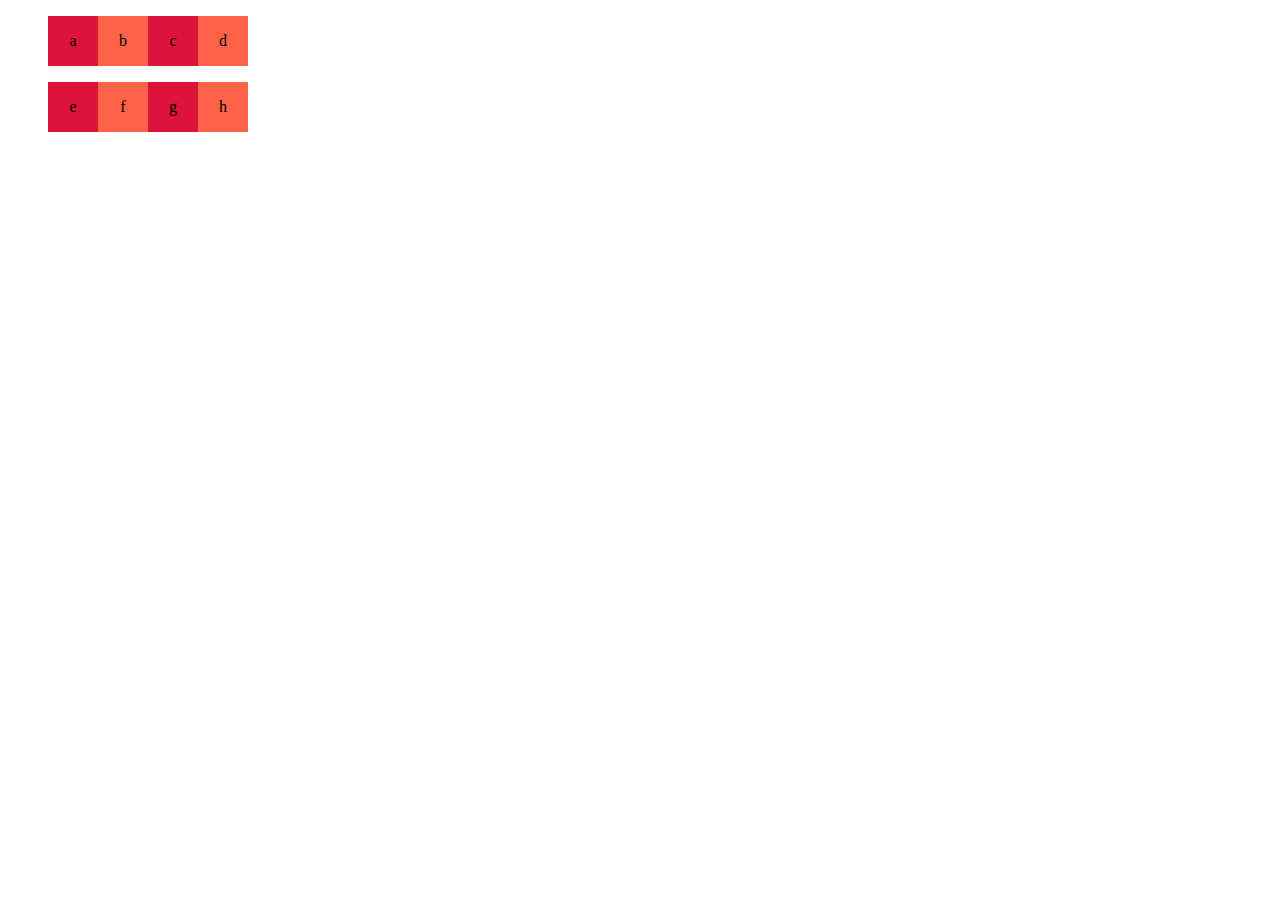
<file: e123.html>
<!DOCTYPE HTML>
<html>

<head>
    <meta http-equiv="Content-Type" content="text/html; charset=UTF-8">
    <title></title>

    <style>
.tab:after {display:block;clear:both;content:"";}
.tab li {width:50px;height:50px;float:left;list-style-type: none;background:crimson;text-align:center;line-height:50px;}
.tab li.even {background:tomato;}
.tab li.on {background:pink;}
.panel {width:200px;height:100px;background:yellow;text-align:center;line-height:100px;display:none;}
.panel.even {background:purple;}
.panel.on {display:block;}


    </style>
    <link rel="stylesheet" type="text/css" href="http://yui.yahooapis.com/3.18.1/build/cssreset/cssreset-min.css">    
    <script src="https://cdnjs.cloudflare.com/ajax/libs/jquery/3.2.1/jquery.min.js"></script>


    <script>
        $(document).ready(function () {

            var $selected = null;
            var $selectedIdx = null;
            $(".tab li").click(function(){
                
                
                if($selected) {
                    $selected.removeClass("on");
                    $(".panel").eq($selectedIdx).removeClass("on");
                }

                // $selected = $(this);
                // $selectedIdx = $selected.index();
               
                // $selected.addClass("on");
                // $(".panel").eq($selectedIdx).addClass("on");
                // console.log($selected);

                if($selected) {
                     $selected.removeClass("on");
                     $(".panel").hide();

                }
                 // $selected.addClass("on");
                // $(".panel").eq($selectedIdx).addClass("on");
                // console.log($selected);

                if($selected) {
                     $selected.removeClass("on");
                     $(".panel").hide();

                }

                $selected = $(this);
                $selectedIdx = $selected.index();
                $selected.addClass("on");
                $(".panel").eq($selectedIdx).addClass("on");

                $selected = $(this);
                $selectedIdx = $selected.index();
                $selected.addClass("on");
                $(".panel").eq($selectedIdx).addClass("on");

                 $selected = $(this);
                $selectedIdx = $selected.index();
                $selected.addClass("on");
                $(".panel").eq($selectedIdx).addClass("on");

                $selected = $(this);
                $selectedIdx = $selected.index();
                $selected.addClass("on");
                $(".panel").eq($selectedIdx).addClass("on");
                $selected = $(this);
                $selectedIdx = $selected.index();
                $selected.addClass("on");
                $(".panel").eq($selectedIdx).addClass("on");
                $selected = $(this);
                $selectedIdx = $selected.index();
                $selected.addClass("on");
                $(".panel").eq($selectedIdx).addClass("on");
                $selected = $(this);
                $selectedIdx = $selected.index();
                $selected.addClass("on");
                $(".panel").eq($selectedIdx).addClass("on");
                $selectedIdx = $selected.index();
                $selected.addClass("on");
                $(".panel").eq($selectedIdx).addClass("on");
                $selectedIdx = $selected.index();
                $selected.addClass("on");
                $(".panel").eq($selectedIdx).addClass("on");
                








            })

        });
    </script>


</head>

<body>


    <ul class="tab">
        <li>a</li>
        <li class="even">b</li>
        <li>c</li>
        <li class="even">d</li>
    </ul>
    <div class="panel">aa</div>
    <div class="panel even">bb</div>
    <div class="panel">cc</div>
    <div class="panel even">dd</div>
    
    <ul class="tab">
        <li>e</li>
        <li class="even">f</li>
        <li>g</li>
        <li class="even">h</li>
    </ul>
    <div class="panel">ee</div>
    <div class="panel even">ff</div>
    <div class="panel">gg</div>
    <div class="panel even">hh</div>

</body>

</html>
</file>
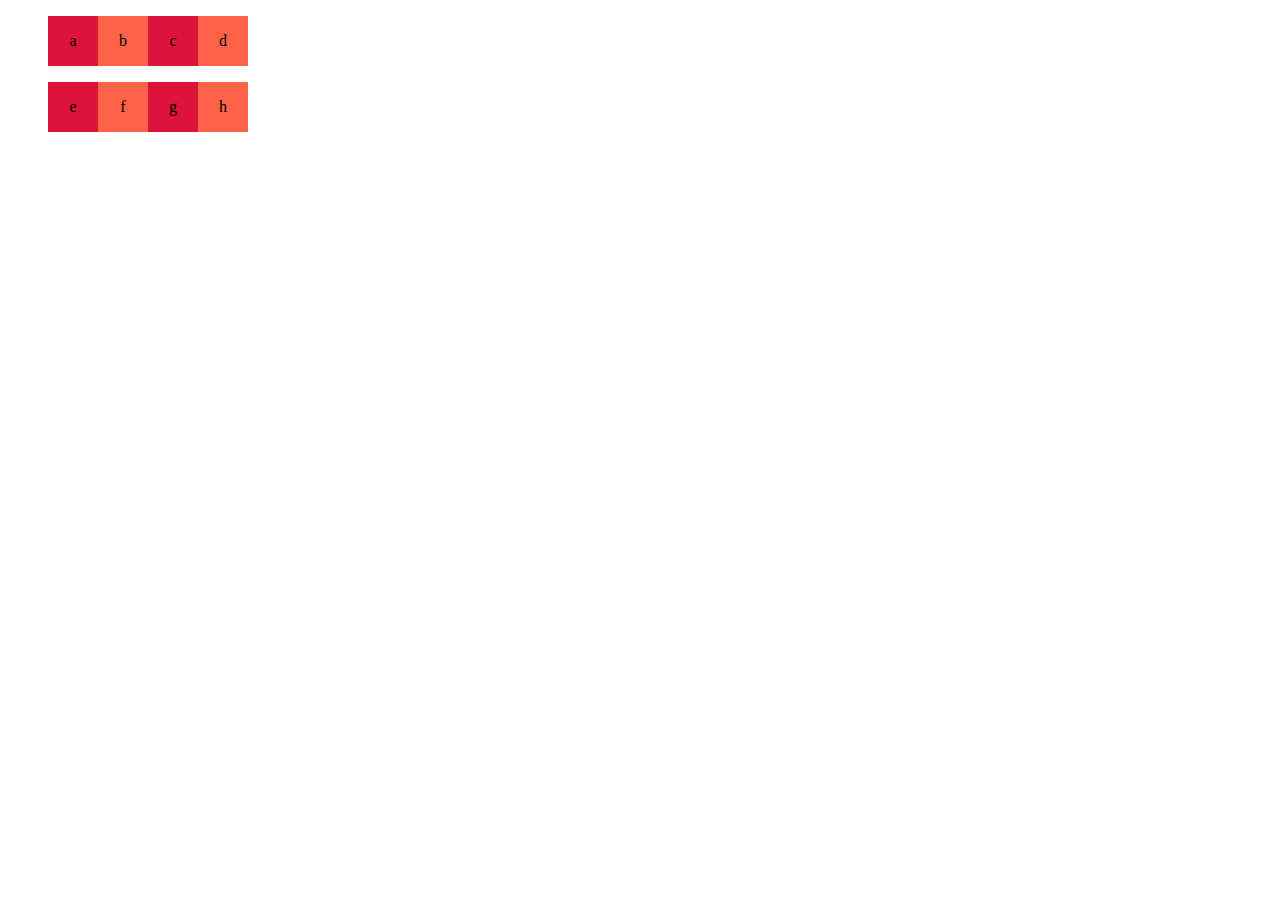
<file: e456.html>
<!DOCTYPE HTML>
<html>

<head>
    <meta http-equiv="Content-Type" content="text/html; charset=UTF-8">
    <title></title>

    <style>
.tab:after {display:block;clear:both;content:"";}
.tab li {width:50px;height:50px;float:left;list-style-type: none;background:crimson;text-align:center;line-height:50px;}
.tab li.even {background:tomato;}
.tab li.on {background:pink;}
.panel {width:200px;height:100px;background:yellow;text-align:center;line-height:100px;display:none;}
.panel.even {background:purple;}
.panel.on {display:block;}


    </style>
    <link rel="stylesheet" type="text/css" href="http://yui.yahooapis.com/3.18.1/build/cssreset/cssreset-min.css">    
    <script src="https://cdnjs.cloudflare.com/ajax/libs/jquery/3.2.1/jquery.min.js"></script>


    <script>
        $(document).ready(function () {

            var $selected = null;
            var $selectedIdx = null;
            $(".tab li").click(function(){
                
                
                // if($selected) {
                //     $selected.removeClass("on");
                //     $(".panel").eq($selectedIdx).removeClass("on");
                // }

                // $selected = $(this);
                // $selectedIdx = $selected.index();
               
                // $selected.addClass("on");
                // $(".panel").eq($selectedIdx).addClass("on");
                // console.log($selected);

                if($selected) {
                     $selected.removeClass("on");
                     $(".panel").hide();

                }

                $selected = $(this);
                $selectedIdx = $selected.index();
                $selected.addClass("on");
                $(".panel").eq($selectedIdx).addClass("on");

            })

        });
    </script>


</head>

<body>


    <ul class="tab">
        <li>a</li>
        <li class="even">b</li>
        <li>c</li>
        <li class="even">d</li>
    </ul>
    <div class="panel">aa</div>
    <div class="panel even">bb</div>
    <div class="panel">cc</div>
    <div class="panel even">dd</div>
    
    <ul class="tab">
        <li>e</li>
        <li class="even">f</li>
        <li>g</li>
        <li class="even">h</li>
    </ul>
    <div class="panel">ee</div>
    <div class="panel even">ff</div>
    <div class="panel">gg</div>
    <div class="panel even">hh</div>

</body>

</html>
</file>
